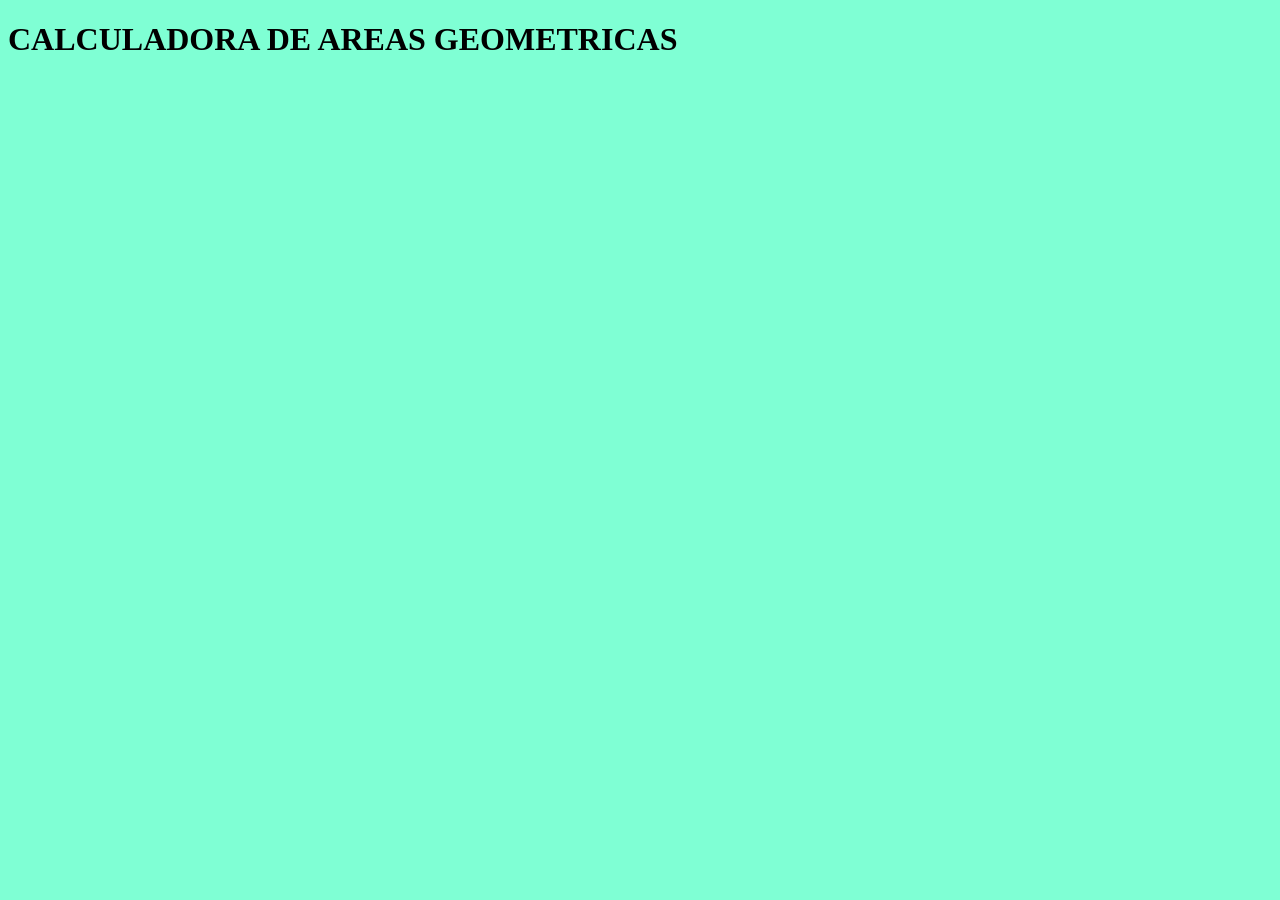
<file: index.html>
<!DOCTYPE html>
<html lang="es">
<head>
    <meta charset="UTF-8">
    <meta http-equiv="X-UA-Compatible" content="IE=edge">
    <meta name="viewport" content="width=device-width, initial-scale=1.0">

    <link rel="stylesheet" href="./css/estilo.css">
    <title>Iniciando JavaScript</title>
</head>
<body>
    <h1>CALCULADORA DE AREAS GEOMETRICAS</h1>
    
   

 
    
    <!-- para linkear el JavaScript con la etiqueta script -->
<script src="./js/practica9.js"></script>
</body>
</html>
</file>
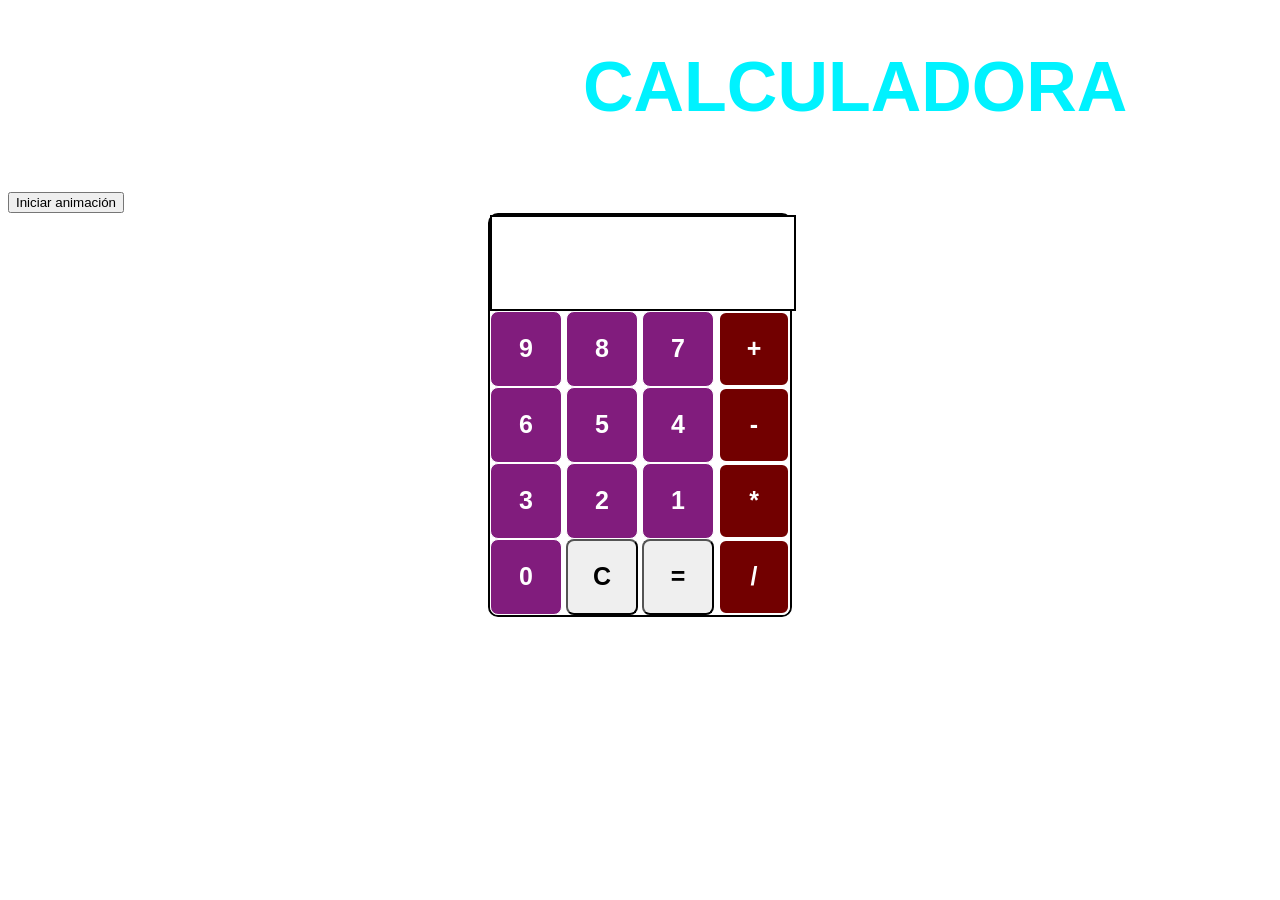
<file: calculadora.html>
<!DOCTYPE html>
<html lang="es">
<head>
    <meta charset="UTF-8">
    <meta http-equiv="X-UA-Compatible" content="IE=edge">
    <meta name="viewport" content="width=device-width, initial-scale=1.0">
    <link rel="stylesheet" href="./css/calculadora.css">
    <title>CALCULADORA BASICA</title>
</head>
<body>
    <h1 id="titulo">CALCULADORA</h1>

    <br>

    <button id="iniciarAnimacionTexto">Iniciar animación</button>



    <!-- creamos uno bloque para unir los botones -->
    <div id="titulo">
        <script>
            window.onload = () => {
                document.getElementById('iniciarAnimacionTexto').addEventListener('click', function() {
                    iniciarAnimacion();
                });
            }
    
            function iniciarAnimacion() {
                let titulo = document.getElementById('titulo').innerText;
    
                setInterval(() => {
                    titulo = titulo[titulo.length - 1] + titulo.substring(0, titulo.length - 1);
                    document.getElementById('titulo').innerText = titulo;
                }, 200);
            }
        </script>
    </script>
    </div>
    <div id="bloque">

        <!-- añadimos un formulario para cada boton -->
        <form action="" name="calculadora">
            <!-- cuadro donde aparecera los numeros y resultados -->
            <input type="textfield" name="cuadro" value="" autocomplete="off" readonly>
            <br>
            <!-- añadimos los botones con sus valores -->
            <input type="button" value="9" onclick="document.calculadora.cuadro.value+='9'" class="gris">
            <input type="button" value="8" onclick="document.calculadora.cuadro.value+='8'" class="gris">
            <input type="button" value="7" onclick="document.calculadora.cuadro.value+='7'" class="gris">
            <input type="button" value="+" onclick="document.calculadora.cuadro.value+='+'" class="naranja">
            <br>
            <input type="button" value="6" onclick="document.calculadora.cuadro.value+='6'" class="gris">
            <input type="button" value="5" onclick="document.calculadora.cuadro.value+='5'" class="gris">
            <input type="button" value="4" onclick="document.calculadora.cuadro.value+='4'" class="gris">
            <input type="button" value="-" onclick="document.calculadora.cuadro.value+='-'" class="naranja">
            <br>
            <input type="button" value="3" onclick="document.calculadora.cuadro.value+='3'" class="gris">
            <input type="button" value="2" onclick="document.calculadora.cuadro.value+='2'" class="gris">
            <input type="button" value="1" onclick="document.calculadora.cuadro.value+='1'" class="gris">
            <input type="button" value="*" onclick="document.calculadora.cuadro.value+='*'" class="naranja">
            <br>
          
            <input type="button" value="0" onclick="document.calculadora.cuadro.value+='0'" class="gris">
            <!-- cambiar el tipo de boton a reset -->
            <input type="reset" value="C">
            <input type="button" value="=" onclick="document.calculadora.cuadro.value=eval(document.calculadora.cuadro.value)">
            <input type="button" value="/" onclick="document.calculadora.cuadro.value+='/'" class="naranja">


            <!-- hacer que los botones se muestren en la pantalla -->

            <!-- hacer que se pinter los botones de a numero a signo -->

        </form>
    </div>
    
</body>
</html>
</file>
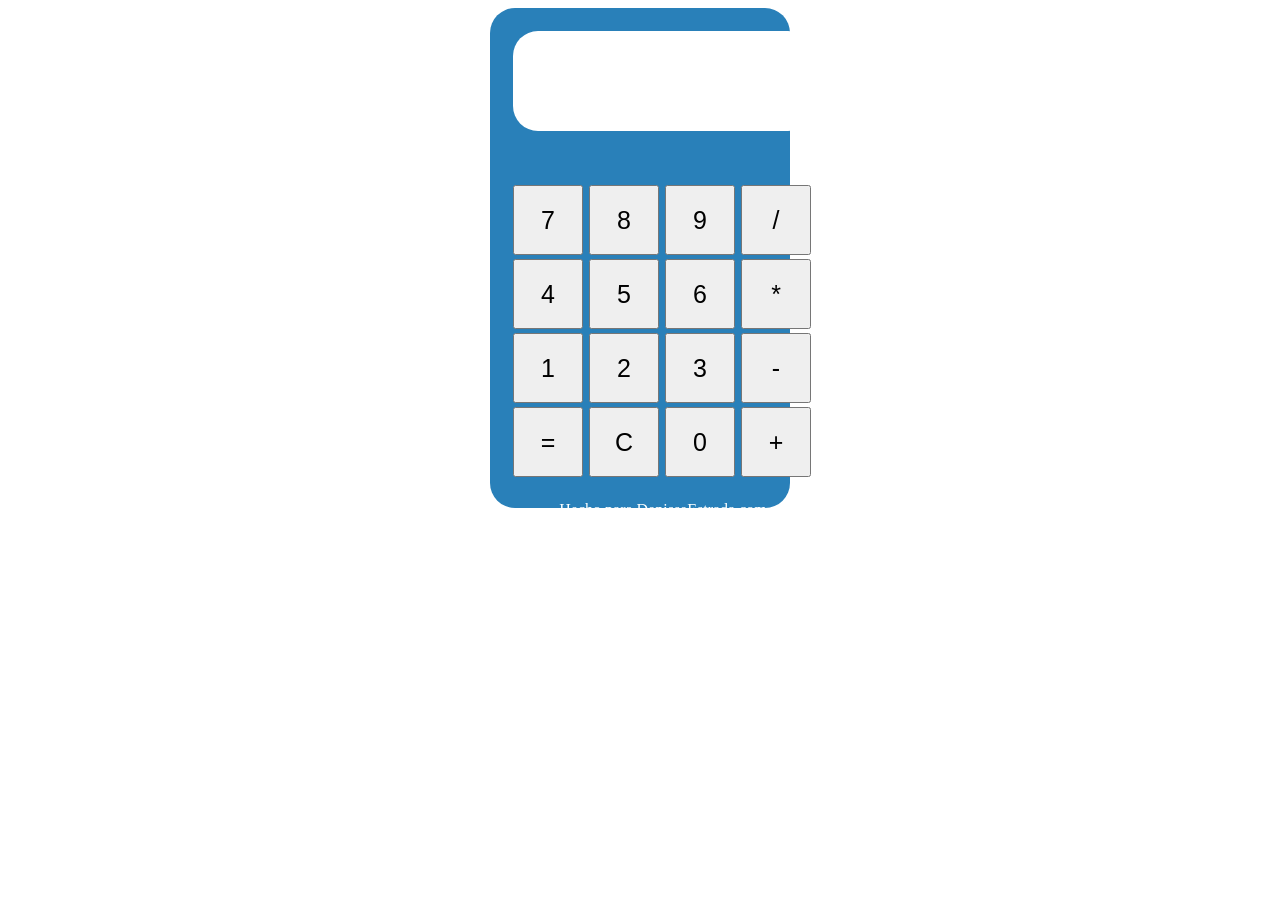
<file: calcutarea.html>
<!DOCTYPE html>
<html>
<head>
<meta charset="UTF-8">
<title>Calculadora con JavaScript</title>
<link type="text/css" href="./css/calcutarea.css" rel="stylesheet">
</head>
<body onload="init();">

<table class="calculadora">
<tr>
  <td colspan="4"><span id="resultado"></span></td>
</tr>
<tr>
  <td><button id="siete">7</button></td><td><button id="ocho">8</button></td><td><button id="nueve">9</button></td><td><button id="division">/</button></td>
</tr>
<tr>
  <td><button id="cuatro">4</button></td><td><button id="cinco">5</button></td><td><button id="seis">6</button></td><td><button id="multiplicacion">*</button></td>
</tr>
<tr>
  <td><button id="uno">1</button></td><td><button id="dos">2</button></td><td><button id="tres">3</button></td><td><button id="resta">-</button></td>
</tr>
<tr>
  <td><button id="igual">=</button></td><td><button id="reset">C</button></td><td><button id="cero">0</button></td><td><button id="suma">+</button></td>
</tr>
<tr>
  <td colspan="4"><span id="creditos">Hecho para DenisseEstrada.com</span></td>
</tr>
</table>

<script src="./js/calcutarea.js"></script>
</body>
</html>
</file>
<file: css/estilo.css>
body{
    background-color: aquamarine;
}
</file>
<file: css/calculadora.css>
/* damos estilos a los bloques y formularios */
h1{
    padding-left: 25px;
    color: rgb(0, 242, 255);
    font-size: 70px;
    font-family: Impact, Haettenschweiler, 'Arial Narrow Bold', sans-serif;
}

#bloque{
    height: 400px;
    width: 300px;
    border: 2px solid rgb(0, 0, 0);
    border-radius: 10px;
}

#bloque form{
    height: 100%;
    width: 100%;
    /* background-color:rgb(29, 176, 6)
    background: rgb(0,255,16); */
background-image: url(https://www.kibrispdr.org/data/1780/green-gif-54.gif);

}

/* diseño al la pantalla de la calculadora donde se vera los resultados */
#bloque input[type=textfield]{
    width: 294px;
    height: 21%;
    background-image:url(http://www.abcpedia.com/wp-content/uploads/2015/09/codigo-binario-ceros-y-unos.gif);
    color: rgb(255, 255, 255);
    font-size: 60px;
    text-align: right;
    border: 0;
    font-family: Impact, Haettenschweiler, 'Arial Narrow Bold', sans-serif;
    cursor: default;
    padding: 4px;
    /* border-radius: 20px; */
    border: 2px solid rgb(0, 0, 0);
}

#bloque input[type=button], input[type=reset]{
    width: 24%;
    height: 19%;
    cursor: pointer;
    font-weight: bold;
    font-size: 25px;
    border: 1;
    border-radius: 8px;
    font-family:'Franklin Gothic Medium', 'Arial Narrow', Arial, sans-serif;
}

.gris{
    background-color: rgb(116, 4, 112);
    opacity: 0.9;
    color: rgb(255, 255, 255);
    border: 1px solid rgb(255, 255, 255);
    border-radius: 80px;
    transition: all 1s ease;
    

}

.gris:hover{

    color: rgb(255, 0, 0) !important;
    box-shadow: 0 4px 16px rgb(0, 0, 0);
    transition: all 0.2s ease;
    
}



.naranja{
    background-color: rgb(114, 0, 0);
    color: rgb(255, 255, 255);
    border: 2px solid rgb(255, 255, 255);

}

#bloque{
    margin:auto;
}

#titulo{
   margin-left: 550px;

}

body{
    background-image: url(https://s1.best-wallpaper.net/wallpaper/m/1711/Abstract-background-smoke-glare_m.jpg);
    background-repeat: no-repeat;
    background-size: cover;
}
</file>
<file: css/calcutarea.css>
.calculadora{
    display:block;
    margin:0 auto;
    padding:20px;
    background-color:#2980b9;
    width:300px;
    height:500px;
    border-radius: 25px;
  }
  .calculadora td button{
    display:block;
    width:70px;
    height: 70px;
    font-size: 25px;
  }
  #creditos{
    display:block;
    padding-top:20px;
    color:#fff;
    text-align: center;
    width:300px;
  }
  #resultado{
    display:block;
    text-align: center;
    font-size: 40px;
    margin-bottom: 50px;
    width:300px;
    height: 100px;
    line-height: 100px;
    background-color:#fff;
    border-radius: 25px;
    overflow-y: scroll;
  }
</file>
